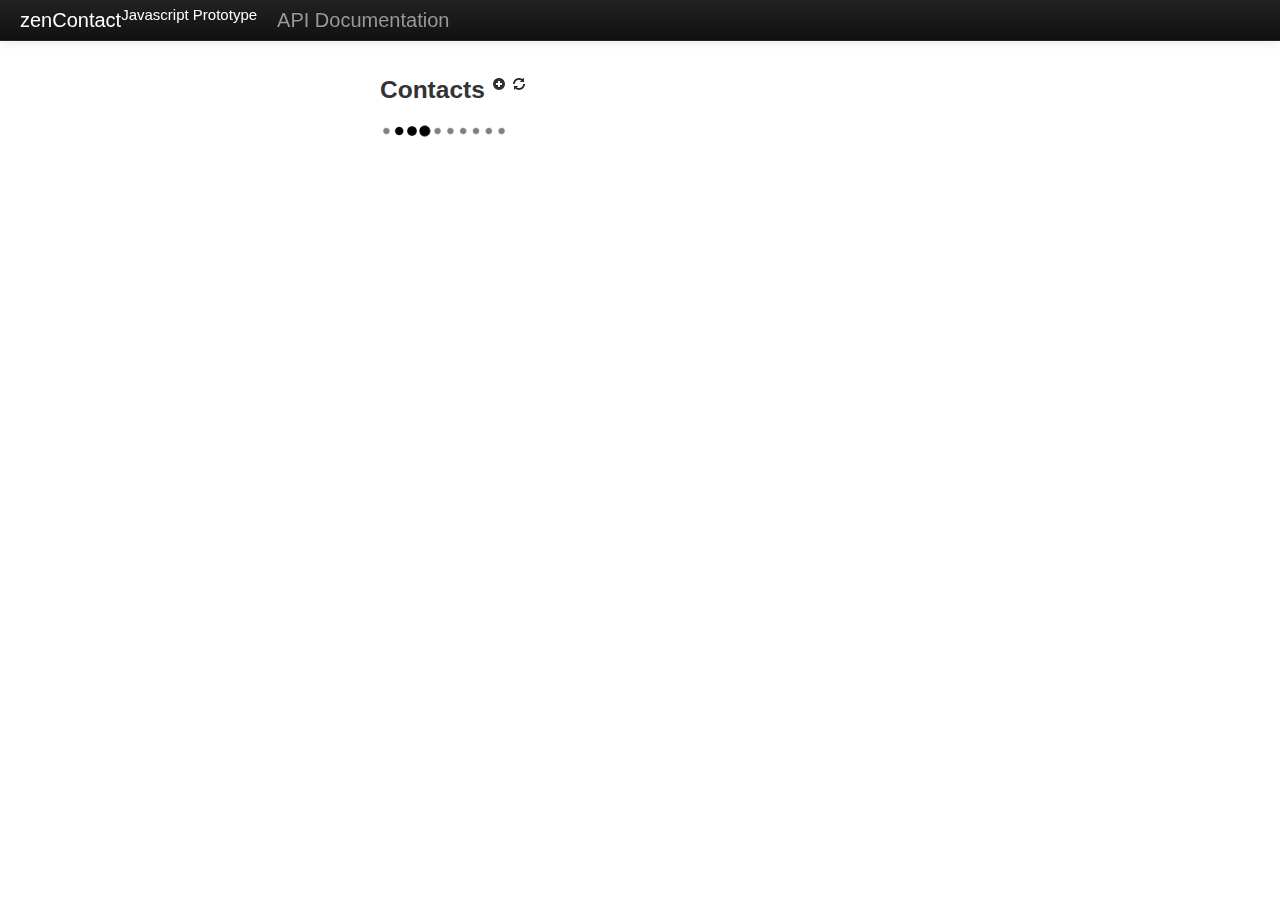
<file: src/main/resources/webapp/index.html>
<!doctype html>
<head>
	<link rel="stylesheet" href="components/bootstrap/docs/assets/css/bootstrap.css">
</head>
<body ng-app="myApp">

<div class="navbar navbar-inverse navbar-fixed-top">
	<div class="navbar-inner">
		<div class="container-fluid">
			<a class="brand" href="#/list">zenContact<SUP >Javascript Prototype</SUP></a>
			<a class="brand" href="/zencontact/swagger-ui/index.html" >API Documentation</a>

		</div>
	</div>
</div>
<br/>
<br/>
<br/>
<div class="container-fluid" ng-view></div>

<script src="components/jquery/jquery.min.js"></script>
<script src="components/bootstrap/docs/assets/js/bootstrap.min.js"></script>
<script src="components/angular/angular.min.js"></script>
<script src="components/underscore/underscore-min.js"></script>

<script src="scripts/app.js"></script>
<script src="scripts/services/urlService.js"></script>
<script src="scripts/services/contactService.js"></script>
<script src="scripts/controllers/list.js"></script>
<script src="scripts/controllers/editContact.js"></script>

</body>
</html>
</file>
